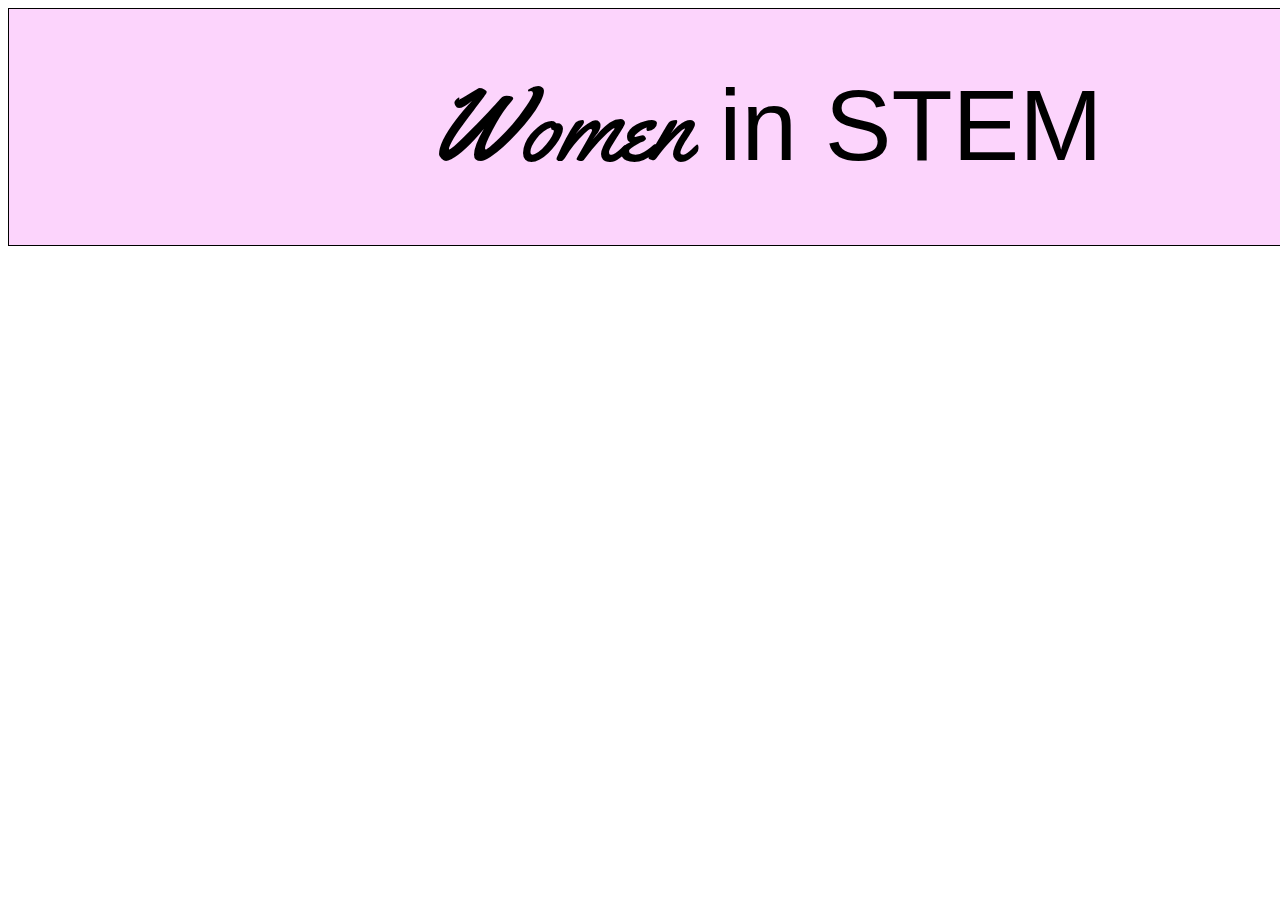
<file: index.html>
<!DOCTYPE html>
<html>
 <head> <link href="index.css" rel="stylesheet" type="text/css"/>
    <link href ="https://fonts.googleapis.com/css2?family=Yellowtail&display=swap" rel="stylesheet">
<title> Women in S.T.E.M.</title>  
 </head> 
       <body>
        <div> 
            <h7 style="font-family: Yellowtail;">Women</h7> in STEM
        </div>       
        </body> 
</html>
</file>
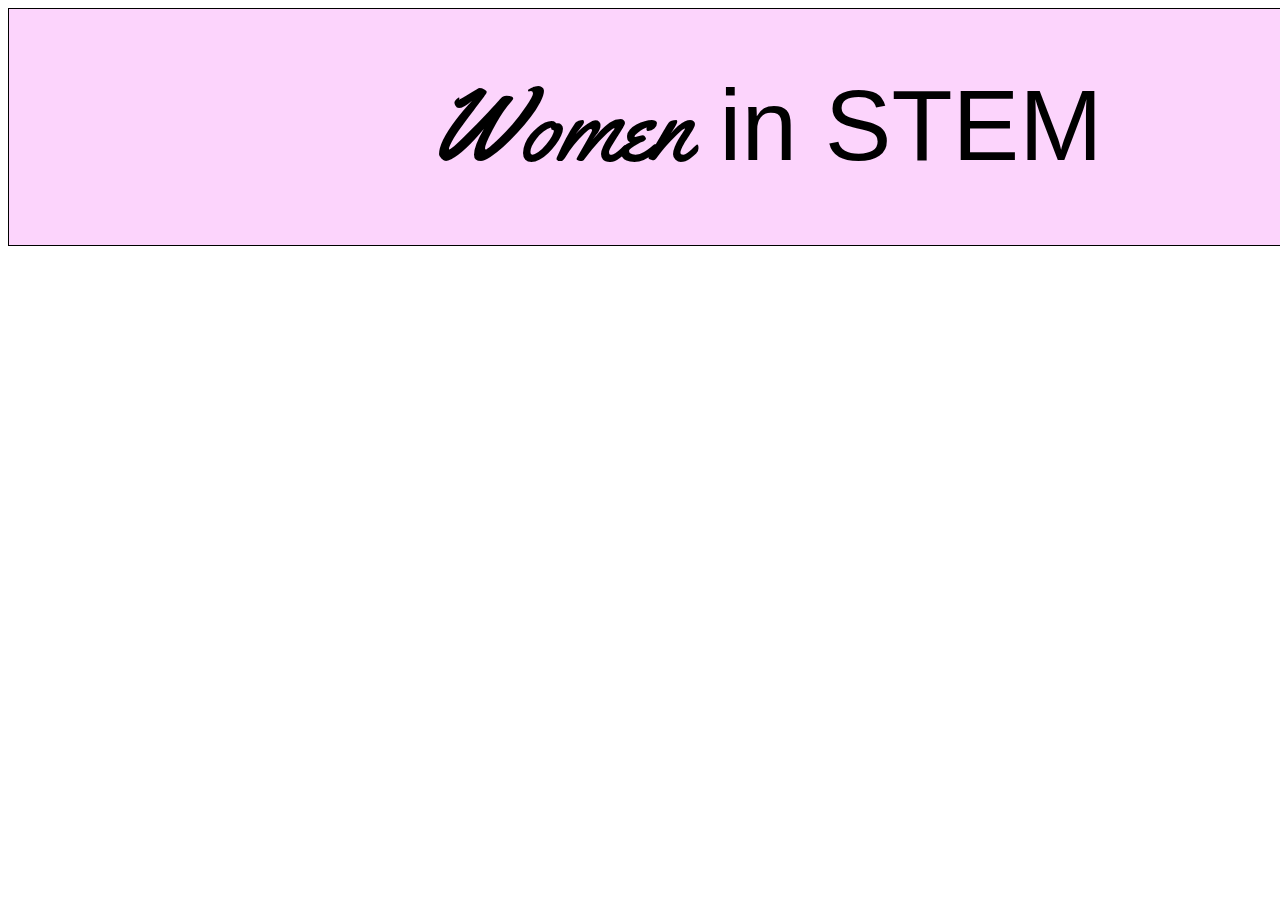
<file: Home.html>
<!DOCTYPE html>
<html>
 <head> <link href="/Home.css" rel="Stylesheet"/>
    <link href ="https://fonts.googleapis.com/css2?family=Yellowtail&display=swap" rel="stylesheet">
<title> Women in S.T.E.M.</title>  
 </head> 
       <body>
        <div> 
            <h7 style="font-family: Yellowtail;">Women</h7> in STEM
        </div>       
        </body> 
</html>
</file>
<file: index.css>
div{
    font-size: 100px;
    text-align: center;
    background-color: rgb(252, 212, 252);
    width: 1417px;
    border: 1px solid black;
    padding: 50px;
    margin: 0px;
    font-family: sans-serif;
}
</file>
<file: Home.css>
div{
    font-size: 100px;
    text-align: center;
    background-color: rgb(252, 212, 252);
    width: 1417px;
    border: 1px solid black;
    padding: 50px;
    margin: 0px;
    font-family: sans-serif;
}
</file>
